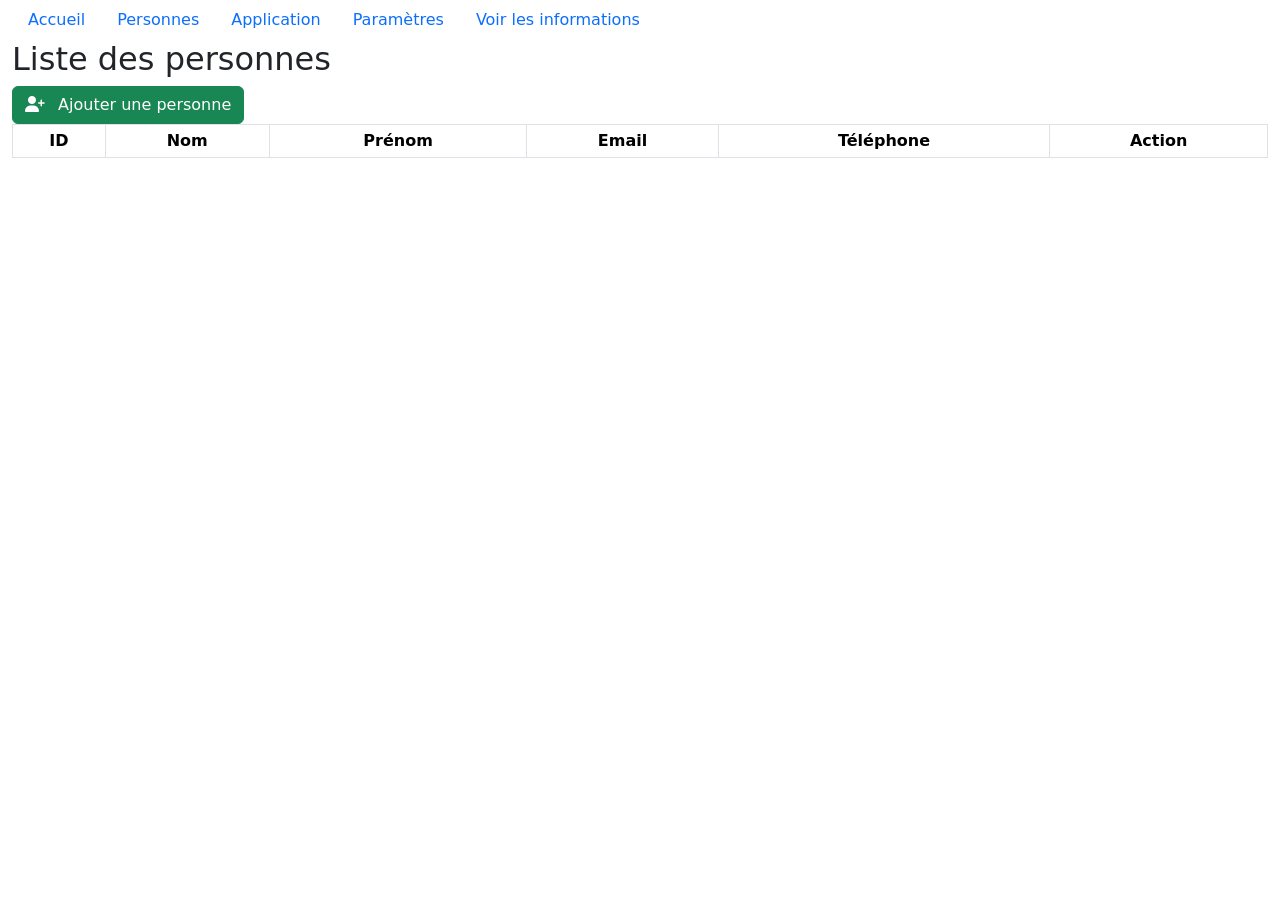
<file: api_service/html/indexpersonne.html>
<!DOCTYPE html>
<html lang="en">

<head>
    <!-- Required meta tags -->
    <meta charset="utf-8">
    <meta name="viewport" content="width=device-width, initial-scale=1, shrink-to-fit=no">
    <title>Liste des personnes</title>
    <link rel="stylesheet" href="https://cdnjs.cloudflare.com/ajax/libs/font-awesome/6.5.0/css/all.min.css">
    <link href="https://cdn.jsdelivr.net/npm/bootstrap@5.3.0/dist/css/bootstrap.min.css" rel="stylesheet">
    <script src="https://code.jquery.com/jquery-3.6.0.min.js"></script>
    
</head>

<body>
    <div class="container-fluid">
        <div class="row">
            <!-- Chargement du sidebar -->
            <div id="sidebar"></div> 

            <div class="main-panel">
                <div class="content-wrapper">
                    <h2>Liste des personnes</h2>
                    <button class="btn btn-success" onclick="location.href='ajouter_personne.php'">
                        <i class="fas fa-user-plus me-2"></i> Ajouter une personne
                    </button>
                    <table class="table table-striped table-bordered table-sm text-center">
                        <thead class="thead-light">
                            <tr>
                                <th>ID</th>
                                <th>Nom</th>
                                <th>Prénom</th>
                                <th>Email</th>
                                <th>Téléphone</th>
                                <th>Action</th>
                            </tr>
                        </thead>
                        <tbody id="geo-data">
                            <!-- Données insérées ici par jQuery -->
                        </tbody>
                    </table>
                </div>
                <!-- main-panel ends -->
            </div>
            <!-- page-body-wrapper ends -->
        </div>
        <!-- container-scroller -->
    </div>

    <script>
        $(document).ready(function() {
            // Charger le sidebar
            $("#sidebar").load("sidebar.html");

            // Charger les données des personnes
            $.ajax({
                url: "http://localhost/gest_app/api_service/service/personneApi.php",

                method: "GET",
                dataType: "json",
                success: function(data) {
                    data.forEach(function(item) {
                        $("#geo-data").append(
                            `<tr>
                                <td>${item.id}</td>
                                <td>${item.nom}</td>
                                <td>${item.prenom}</td>
                                <td>${item.email}</td>
                                <td>${item.telephone}</td>
                                <td>
                                    <a href='listpersonne.php?id=${item.id}' class='btn btn-outline-info'>
                                        <i class='fas fa-plus'></i> 
                                    </a>
                                    <a href='details_personne.php?id=${item.id}' class='btn btn-outline-info'>
                                        <i class='fas fa-eye'></i> 
                                    </a>
                                    <a href='modifier_personne.php?id=${item.id}' class='btn btn-outline-warning'>
                                        <i class='fas fa-edit'></i> 
                                    </a>
                                    <a href='supprimer_personne.php?id=${item.id}' class='btn btn-outline-danger'>
                                        <i class='fas fa-trash-alt'></i> 
                                    </a>
                                </td>
                            </tr>`
                        );
                    });
                },
                error: function() {
                    alert("Erreur lors du chargement des données.");
                }
            });
        });
    </script>
</body>

</html>
</file>
